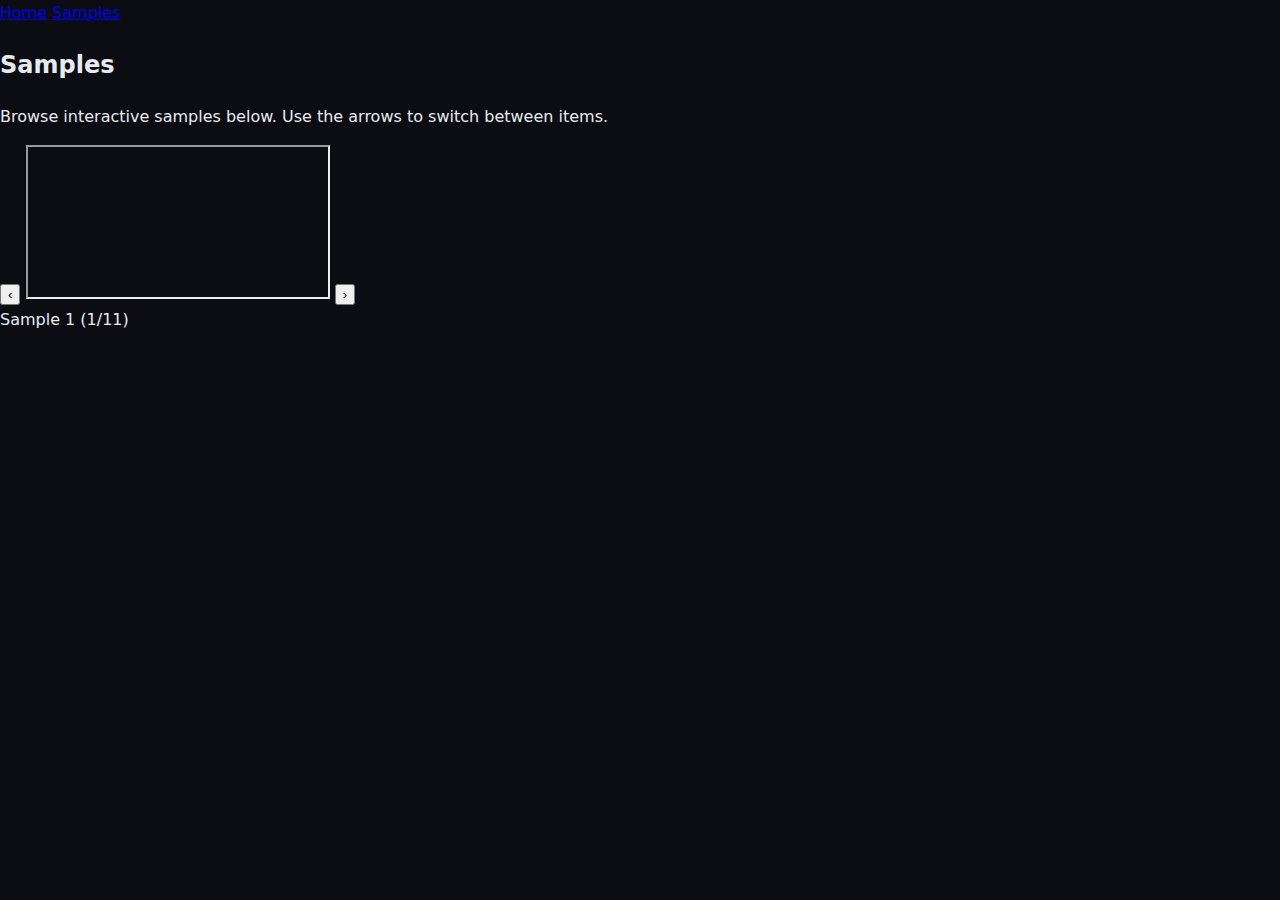
<file: docs/index.html>
<!--
NOTE: Minimal-diff update.
Adds an iframe carousel section that loads docs/html/html/samples.json,
plus a nav link to the new section.
-->
<!doctype html>
<html lang="en">
<head>
  <meta charset="utf-8" />
  <meta name="viewport" content="width=device-width,initial-scale=1" />
  <title>MedLA</title>
  <link rel="stylesheet" href="styles.css" />
</head>
<body>
  <header>
    <nav>
      <a href="#top">Home</a>
      <!-- Added nav link -->
      <a href="#iframe-carousel">Samples</a>
    </nav>
  </header>

  <main id="top">
    <!-- Existing content preserved below (if any) -->

    <!-- Iframe carousel section (English copy) -->
    <section id="iframe-carousel" class="iframe-carousel" aria-label="Samples">
      <h2>Samples</h2>
      <p>Browse interactive samples below. Use the arrows to switch between items.</p>

      <div class="iframe-carousel__frame">
        <button type="button" class="iframe-carousel__btn iframe-carousel__btn--prev" aria-label="Previous sample">‹</button>
        <iframe class="iframe-carousel__iframe" title="Sample preview" loading="lazy" referrerpolicy="no-referrer"></iframe>
        <button type="button" class="iframe-carousel__btn iframe-carousel__btn--next" aria-label="Next sample">›</button>
      </div>

      <div class="iframe-carousel__meta">
        <div class="iframe-carousel__title" aria-live="polite"></div>
        <a class="iframe-carousel__open" target="_blank" rel="noopener noreferrer">Open in new tab</a>
      </div>

      <noscript>
        <p>This section requires JavaScript to load <code>docs/html/html/samples.json</code>.</p>
      </noscript>
    </section>

    <script>
      (function () {
        // Minimal, self-contained carousel logic.
        var jsonUrl = 'html/html/samples.json';
        var section = document.getElementById('iframe-carousel');
        if (!section) return;

        var iframe = section.querySelector('.iframe-carousel__iframe');
        var titleEl = section.querySelector('.iframe-carousel__title');
        var openEl = section.querySelector('.iframe-carousel__open');
        var prevBtn = section.querySelector('.iframe-carousel__btn--prev');
        var nextBtn = section.querySelector('.iframe-carousel__btn--next');

        var items = [];
        var idx = 0;

        function resolveUrl(u) {
          // Allow absolute, root-relative, or relative links.
          if (!u) return '';
          if (/^(https?:)?\/\//.test(u) || u[0] === '/') return u;
          // Default relative to docs/html/html/
          return 'html/html/' + u;
        }

        function render() {
          if (!items.length) return;
          var item = items[idx] || {};
          var url = resolveUrl(item.url || item.href || item.path || item.src);
          var title = item.title || item.name || ('Sample ' + (idx + 1));

          if (iframe) iframe.src = url;
          if (titleEl) titleEl.textContent = title + (items.length > 1 ? (' (' + (idx + 1) + '/' + items.length + ')') : '');
          if (openEl) {
            openEl.href = url || '#';
            openEl.style.visibility = url ? 'visible' : 'hidden';
          }

          if (prevBtn) prevBtn.disabled = items.length < 2;
          if (nextBtn) nextBtn.disabled = items.length < 2;
        }

        function move(delta) {
          if (!items.length) return;
          idx = (idx + delta + items.length) % items.length;
          render();
        }

        if (prevBtn) prevBtn.addEventListener('click', function () { move(-1); });
        if (nextBtn) nextBtn.addEventListener('click', function () { move(1); });

        fetch(jsonUrl, { cache: 'no-cache' })
          .then(function (r) { return r.json(); })
          .then(function (data) {
            // Accept array or {samples: [...]}
            items = Array.isArray(data) ? data : (data && (data.samples || data.items) ? (data.samples || data.items) : []);
            idx = 0;
            render();
          })
          .catch(function () {
            if (titleEl) titleEl.textContent = 'Unable to load samples.';
          });
      })();
    </script>
  </main>
</body>
</html>
</file>
<file: docs/styles.css>
:root{
  --bg:#0b0d12;--panel:#121521;--muted:#9aa4b2;--text:#e7ebf1;--brand:#66e3c4;--brand-2:#4cb4ff;--border:#1e2433
}
*{box-sizing:border-box}
html,body{margin:0;padding:0}
body{font-family:system-ui,-apple-system,Segoe UI,Roboto,Ubuntu,Cantarell,Noto Sans,sans-serif;background:var(--bg);color:var(--text);line-height:1.6}
.container{max-width:1100px;margin:0 auto;padding:0 20px}
.site-header{position:sticky;top:0;z-index:10;background:rgba(11,13,18,.7);backdrop-filter:saturate(140%) blur(12px);border-bottom:1px solid var(--border)}
.site-header .brand{display:flex;align-items:center;gap:.6rem}
.site-header .logo{font-weight:700;font-size:1.1rem;letter-spacing:.4px;color:var(--text)}
.site-header .tag{font-size:.8rem;color:var(--muted);padding:.15rem .5rem;border:1px solid var(--border);border-radius:999px}
.site-header .container{display:flex;align-items:center;justify-content:space-between;height:58px}
.nav a{color:var(--muted);text-decoration:none;margin-left:16px;font-size:.95rem}
.nav a:hover{color:var(--text)}

.hero{padding:64px 0 42px;border-bottom:1px solid var(--border);background:radial-gradient(1200px 400px at 20% -10%,rgba(102,227,196,.14),transparent),radial-gradient(900px 320px at 85% -10%,rgba(76,180,255,.12),transparent)}
.hero h1{margin:0 0 10px;font-size:2.2rem}
.subtitle{color:var(--muted);max-width:900px;margin:0 0 16px}
.note{color:var(--muted);font-size:.95rem}
.cta{display:flex;gap:.75rem;margin:18px 0 6px}
.btn{display:inline-block;padding:.55rem .9rem;border:1px solid var(--border);border-radius:10px;color:var(--text);text-decoration:none}
.btn.primary{background:linear-gradient(90deg,var(--brand),var(--brand-2));color:#081013;border:none}
.btn:hover{opacity:.95}

.section{padding:44px 0;border-bottom:1px solid var(--border)}
.section.alt{background:linear-gradient(180deg,rgba(255,255,255,.02),transparent)}
.section h2{margin:0 0 14px;font-size:1.5rem}
.grid.two{display:grid;grid-template-columns:repeat(2,minmax(0,1fr));gap:10px 22px}
.cols.two{display:grid;grid-template-columns:repeat(2,minmax(0,1fr));gap:22px}
.cards{display:grid;grid-template-columns:repeat(4,minmax(0,1fr));gap:14px;margin-top:10px}
.card{border:1px solid var(--border);background:var(--panel);padding:14px;border-radius:12px;color:var(--text)}

pre.code{background:var(--panel);border:1px solid var(--border);border-radius:12px;padding:14px;overflow:auto}
code{color:#e6f7ff}

.site-footer{padding:22px 0;color:var(--muted)}
.site-footer .container{display:flex;gap:10px;align-items:center}
.site-footer .sep{opacity:.5}

@media (max-width:960px){
  .grid.two,.cols.two,.cards{grid-template-columns:1fr}
  .nav{display:none}
  .hero{padding-top:44px}
}
/* ===== HTML Gallery Carousel ===== */
.carousel {
  display: grid;
  grid-template-columns: 44px 1fr 44px;
  gap: 12px;
  align-items: center;
  margin-top: 14px;
}

.carousel-window {
  width: 100%;
  height: min(70vh, 720px);
  border: 1px solid var(--border);
  border-radius: 12px;
  overflow: hidden;
  background: #fff;
}

.carousel-iframe {
  width: 100%;
  height: 100%;
  border: 0;
}

.carousel-btn {
  height: 44px;
  width: 44px;
  border-radius: 10px;
  border: 1px solid var(--border);
  background: var(--panel);
  color: var(--text);
  cursor: pointer;
}

.carousel-btn:disabled {
  opacity: 0.5;
  cursor: not-allowed;
}

.carousel-meta {
  display: flex;
  justify-content: space-between;
  gap: 16px;
  align-items: center;
  margin-top: 10px;
  font-size: 14px;
  color: var(--muted);
}

.carousel-open {
  color: inherit;
  text-decoration: underline;
}

@media (max-width: 720px) {
  .carousel {
    grid-template-columns: 40px 1fr 40px;
  }
  .carousel-window {
    height: min(65vh, 560px);
  }
}
</file>
